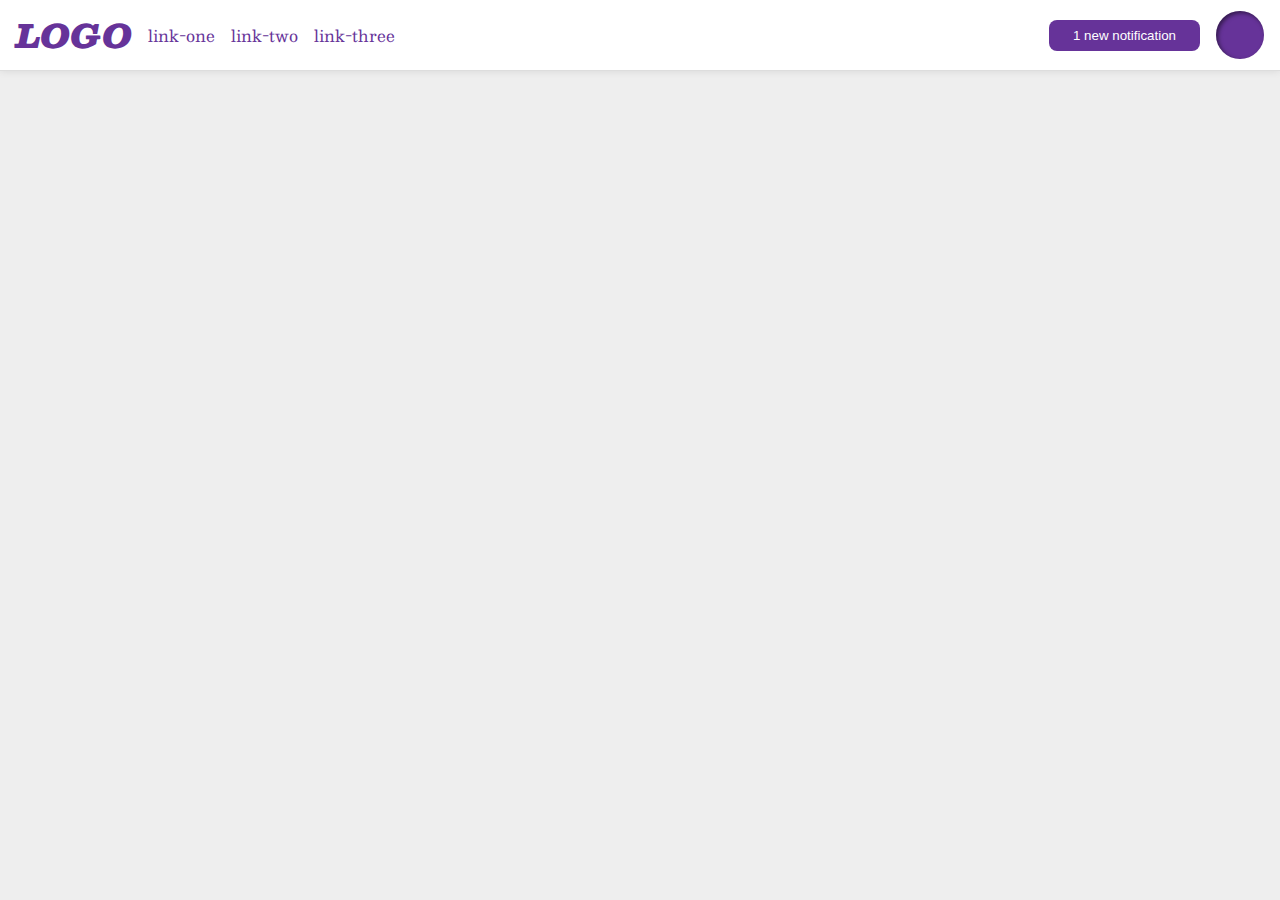
<file: flex/03-flex-header-2/index.html>
<!DOCTYPE html>
<html lang="en">
  <head>
    <meta charset="UTF-8">
    <meta http-equiv="X-UA-Compatible" content="IE=edge">
    <meta name="viewport" content="width=device-width, initial-scale=1.0">
    <title>Flex Header 2</title>
    <link rel="stylesheet" href="style.css">
  </head>
  <body>
    <div class="header">
      <div class="left-content">
        <div class="logo">
          LOGO
        </div>
        <ul class="links">
          <li><a href="https://google.com">link-one</a></li>
          <li><a href="https://google.com">link-two</a></li>
          <li><a href="https://google.com">link-three</a></li>
        </ul>
      </div>
      
      <div class="right-content">
        <button class="notifications">
          1 new notification
        </button>
        <div class="profile-image"></div>
      </div>
      
    </div>
  </body>
</html>
</file>
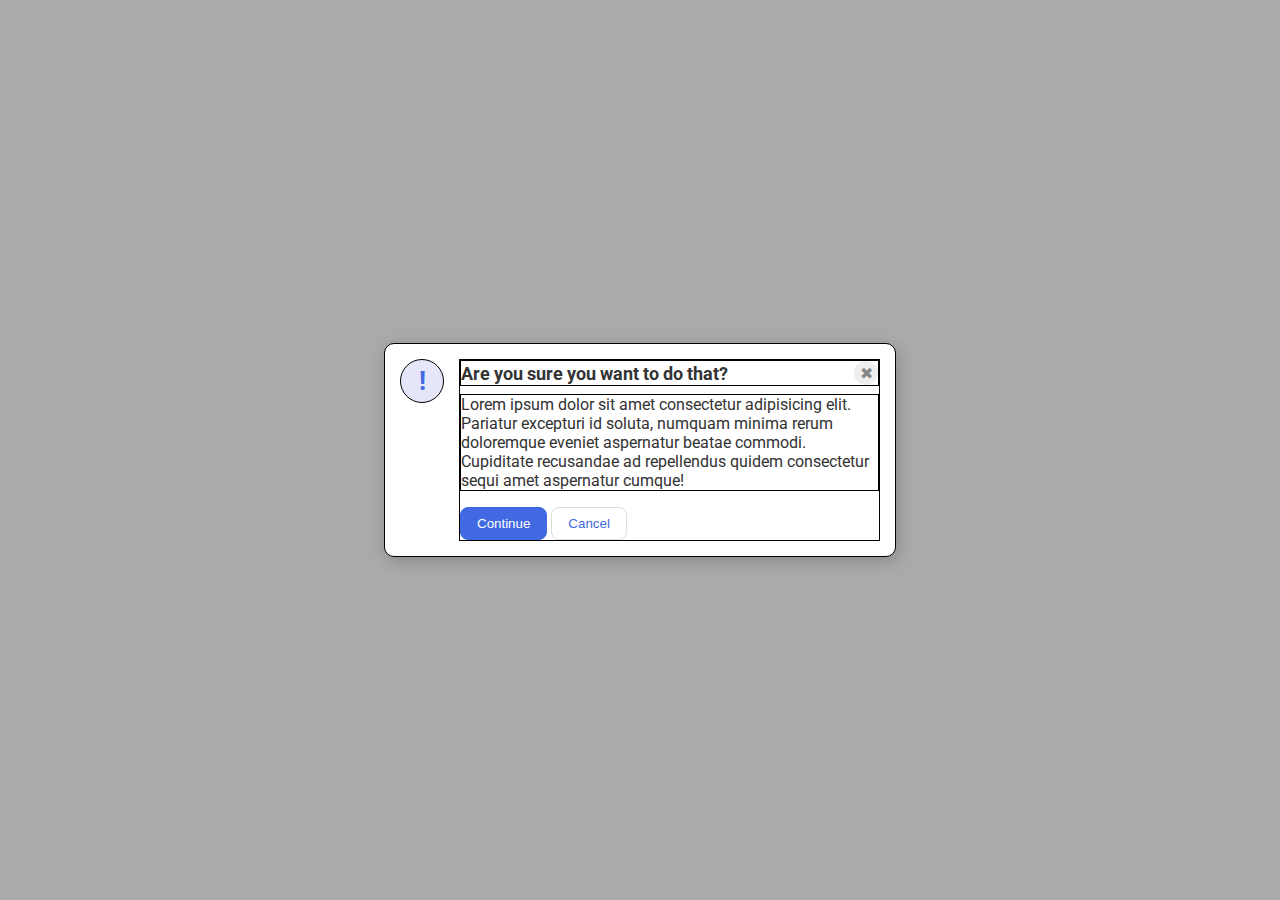
<file: flex/05-flex-modal/index.html>
<!DOCTYPE html>
<html lang="en">
  <head>
    <meta charset="UTF-8">
    <meta http-equiv="X-UA-Compatible" content="IE=edge">
    <meta name="viewport" content="width=device-width, initial-scale=1.0">
    <link rel="stylesheet" href="style.css">
    <title>Modal</title>
  </head>
  <body>
    <div class="modal">

      <div class="icon">!</div>
    
      <div class="container">

        <div class="header"> Are you sure you want to do that? 
          <button class="close-button">✖</button>
        </div>
        
        <div class="text">Lorem ipsum dolor sit amet consectetur adipisicing elit. Pariatur excepturi id soluta, numquam minima rerum doloremque eveniet aspernatur beatae commodi. Cupiditate recusandae ad repellendus quidem consectetur sequi amet aspernatur cumque!</div>
        <button class="continue">Continue</button>
        <button class="cancel">Cancel</button>

      </div>
      
    </div>
  </body>
</html>
</file>
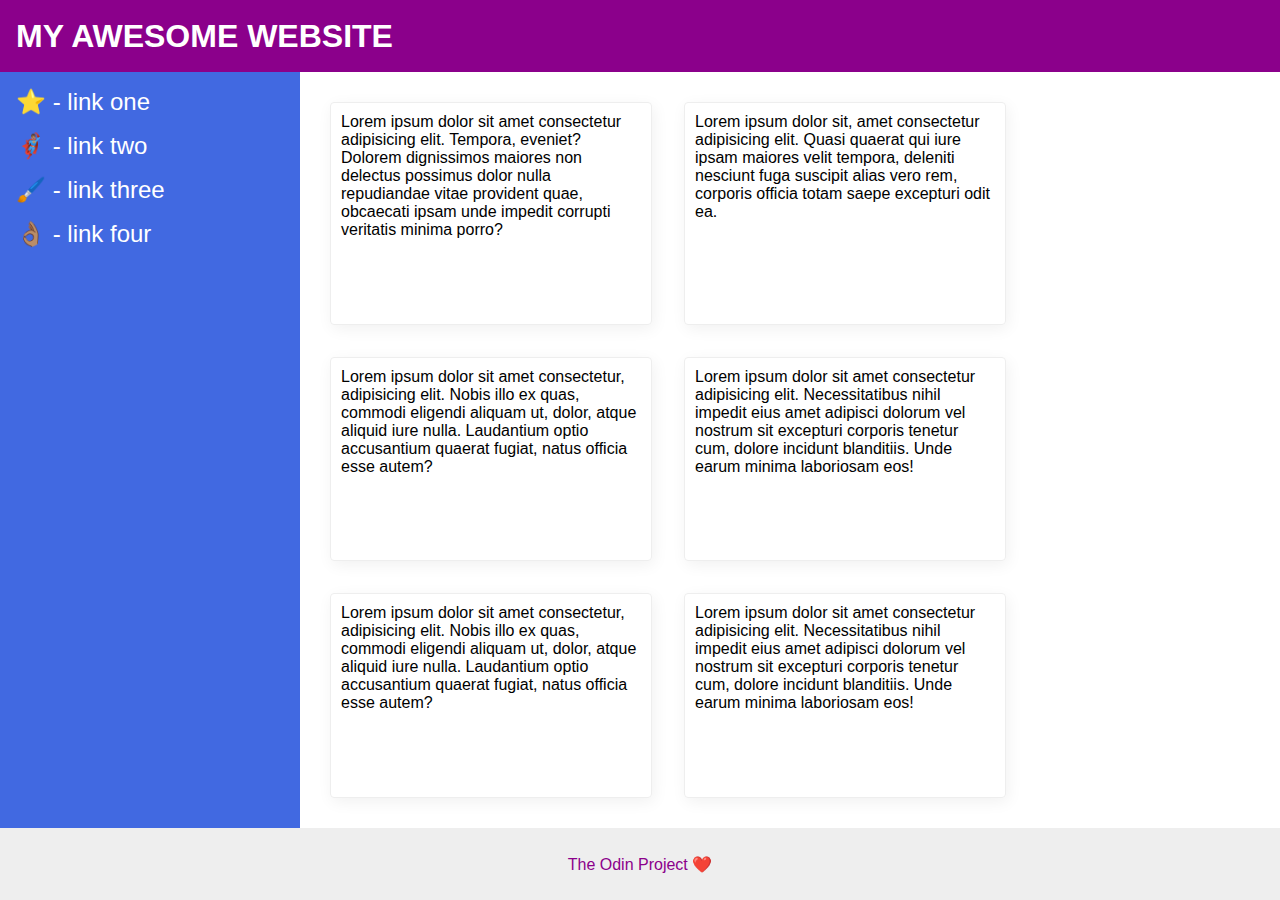
<file: flex/07-flex-layout-2/index.html>
<!DOCTYPE html>
<html lang="en">
  <head>
    <meta charset="UTF-8">
    <meta http-equiv="X-UA-Compatible" content="IE=edge">
    <meta name="viewport" content="width=device-width, initial-scale=1.0">
    <title>The Holy Grail</title>
    <link rel="stylesheet" href="style.css">
  </head>
  <body>
    <div class="header">
      MY AWESOME WEBSITE
    </div>
    
    <div class="container">
      <div class="sidebar">
        <ul>
          <li><a href="#">⭐ - link one</a></li>
          <li><a href="#">🦸🏽‍♂️ - link two</a></li>
          <li><a href="#">🖌️ - link three</a></li>
          <li><a href="#">👌🏽 - link four</a></li>
        </ul>
      </div>
      
      <div class="container-2">
        <div class="card">Lorem ipsum dolor sit amet consectetur adipisicing elit. Tempora, eveniet? Dolorem dignissimos maiores non delectus possimus dolor nulla repudiandae vitae provident quae, obcaecati ipsam unde impedit corrupti veritatis minima porro?</div>
        <div class="card">Lorem ipsum dolor sit, amet consectetur adipisicing elit. Quasi quaerat qui iure ipsam maiores velit tempora, deleniti nesciunt fuga suscipit alias vero rem, corporis officia totam saepe excepturi odit ea.</div>
        <div class="card">Lorem ipsum dolor sit amet consectetur, adipisicing elit. Nobis illo ex quas, commodi eligendi aliquam ut, dolor, atque aliquid iure nulla. Laudantium optio accusantium quaerat fugiat, natus officia esse autem?</div>
      

        <div class="card">Lorem ipsum dolor sit amet consectetur adipisicing elit. Necessitatibus nihil impedit eius amet adipisci dolorum vel nostrum sit excepturi corporis tenetur cum, dolore incidunt blanditiis. Unde earum minima laboriosam eos!</div>
        <div class="card">Lorem ipsum dolor sit amet consectetur, adipisicing elit. Nobis illo ex quas, commodi eligendi aliquam ut, dolor, atque aliquid iure nulla. Laudantium optio accusantium quaerat fugiat, natus officia esse autem?</div>
        <div class="card">Lorem ipsum dolor sit amet consectetur adipisicing elit. Necessitatibus nihil impedit eius amet adipisci dolorum vel nostrum sit excepturi corporis tenetur cum, dolore incidunt blanditiis. Unde earum minima laboriosam eos!</div>
      </div>
      
    </div>
    
    <div class="footer">
      The Odin Project ❤️
    </div>
  </body>
</html>
</file>
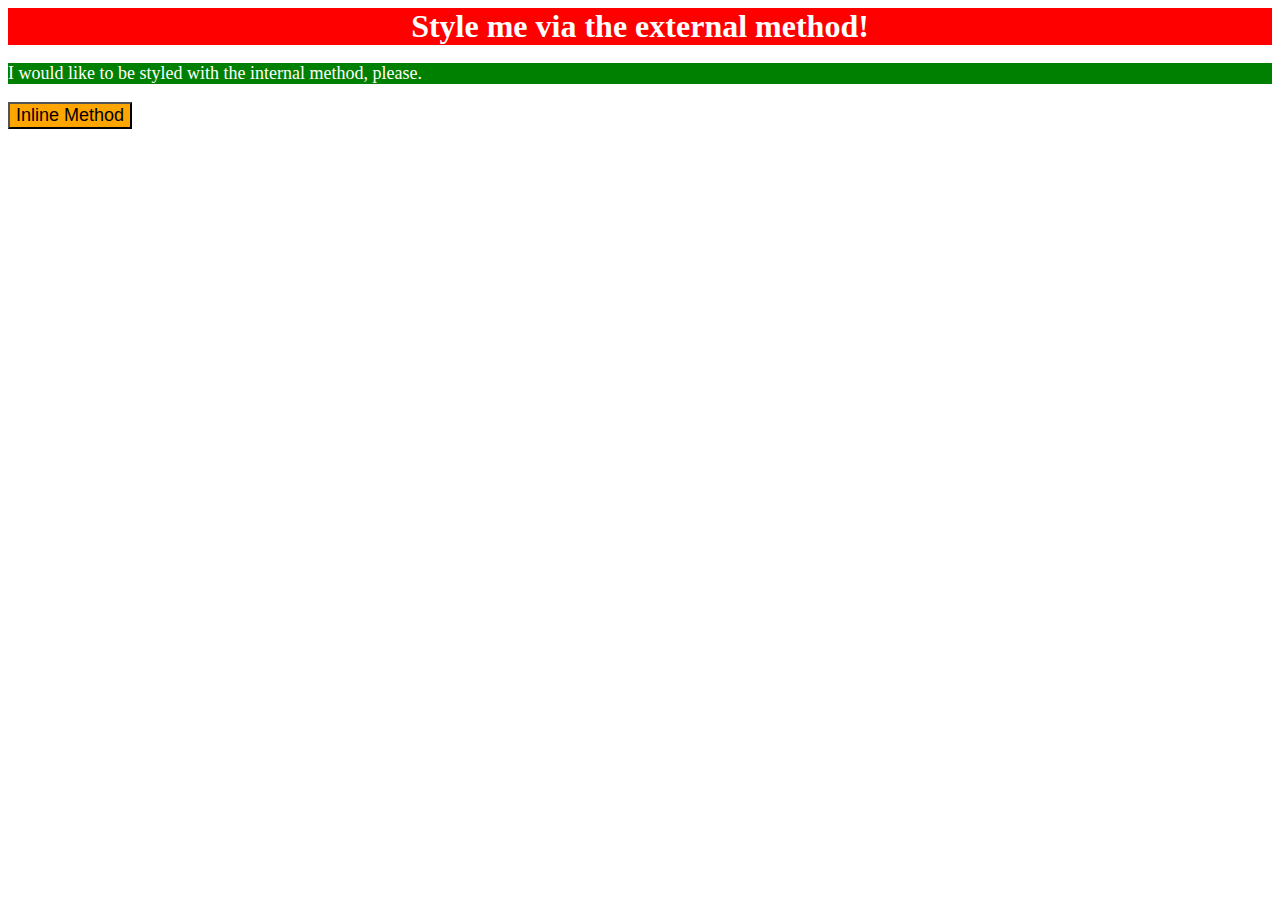
<file: foundations/01-css-methods/index.html>
<!DOCTYPE html>
<html lang="en">
  <head>
    <meta charset="UTF-8">
    <meta http-equiv="X-UA-Compatible" content="IE=edge">
    <meta name="viewport" content="width=device-width, initial-scale=1.0">
    <title>Methods for Adding CSS</title>
    <link rel="stylesheet" href="styles.css">
    
    <style>
      p {
        background-color: green;
        color: white;
        font-size: 18px;
      }
    </style>

  </head>
  <body>
    <div>Style me via the external method!</div>
    <p>I would like to be styled with the internal method, please.</p>
    <button style="background-color: orange; font-size: 18px;">Inline Method</button>
  </body>
</html>
</file>
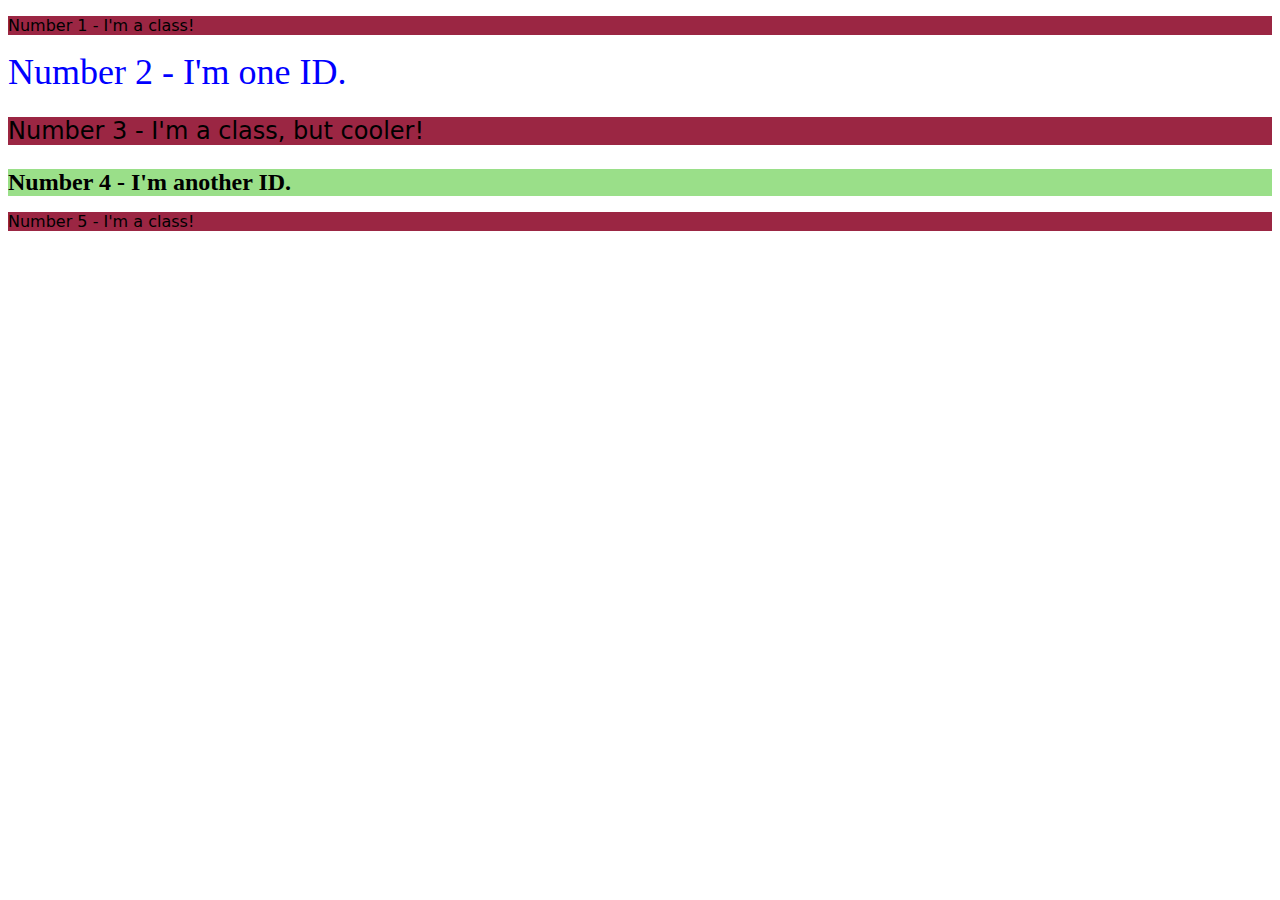
<file: foundations/02-class-id-selectors/index.html>
<!DOCTYPE html>
<html lang="en">
  <head>
    <meta charset="UTF-8">
    <meta http-equiv="X-UA-Compatible" content="IE=edge">
    <meta name="viewport" content="width=device-width, initial-scale=1.0">
    <title>Class and ID Selectors</title>
    <link rel="stylesheet" href="style.css">
  </head>
  <body>
    <p class="class-type">Number 1 - I'm a class!</p>
    <div id="id-type1">Number 2 - I'm one ID.</div>
    <p class="class-type class-specific">Number 3 - I'm a class, but cooler!</p>
    <div id="id-type2">Number 4 - I'm another ID.</div>
    <p class="class-type">Number 5 - I'm a class!</p>
  </body>
</html>
</file>
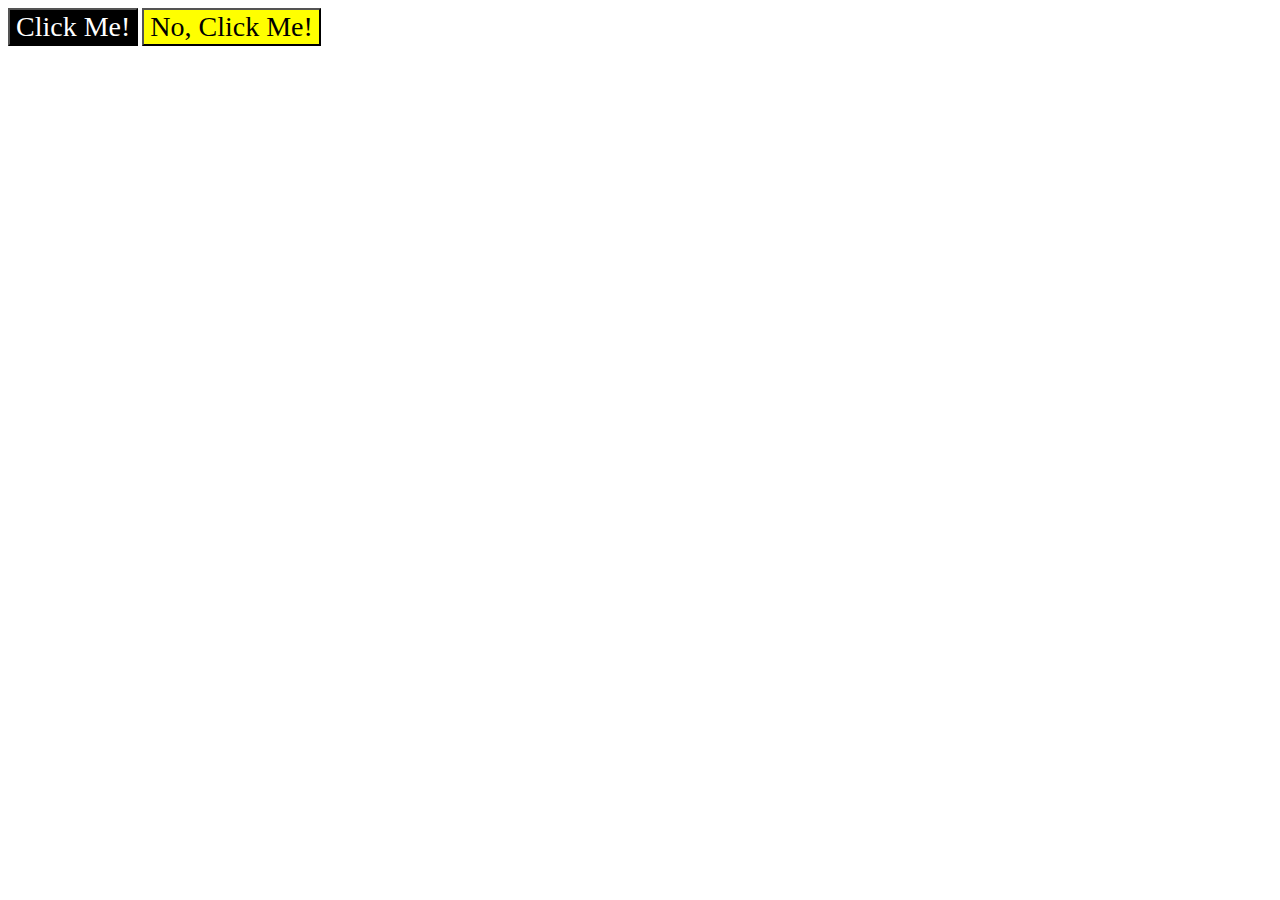
<file: foundations/03-grouping-selectors/index.html>
<!DOCTYPE html>
<html lang="en">
  <head>
    <meta charset="UTF-8">
    <meta http-equiv="X-UA-Compatible" content="IE=edge">
    <meta name="viewport" content="width=device-width, initial-scale=1.0">
    <title>Grouping Selectors</title>
    <link rel="stylesheet" href="style.css">
  </head>
  <body>
    <button class="action-1">Click Me!</button>
    <button class="action-2">No, Click Me!</button>
  </body>
</html>
</file>
<file: flex/03-flex-header-2/style.css>
/* this is some magical font-importing.  
you'll learn about it later. */
@import url('https://fonts.googleapis.com/css2?family=Besley:ital,wght@0,400;1,900&display=swap');

body {
  margin: 0;
  background: #eee;
  font-family: Besley, serif;
}

.header {
  background: white;
  border-bottom: 1px solid #ddd;
  box-shadow: 0 0 8px rgba(0,0,0,.1);
  display: flex;
  justify-content: space-between;
  padding: 8px;
}

.profile-image {
  background: rebeccapurple;
  box-shadow: inset 2px 2px 4px rgba(0,0,0,.5);
  border-radius: 50%;
  width: 48px;
  height: 48px;
  margin-right: 8px;
}

.logo {
  color: rebeccapurple;
  font-size: 32px;
  font-weight: 900;
  font-style: italic;
  margin-left: 8px;
}

.left-content, .right-content {
  display: flex;
  gap: 16px;
  align-items: center;
}

button {
  border: none;
  border-radius: 8px;
  background: rebeccapurple;
  color: white;
  padding: 8px 24px;
  margin: 8px 0px 8px 0px;
}

a {
  /* this removes the line under our links */
  text-decoration: none;
  color: rebeccapurple;
}

ul {
  display: flex;
  list-style-type: none;
  gap: 16px;
  margin: 0;
  padding: 0;
}

div {
  border: 8px;
}
</file>
<file: flex/05-flex-modal/style.css>
@import url('https://fonts.googleapis.com/css2?family=Roboto:wght@400;700&display=swap');

html, body {
  height: 100%;
}

body {
  font-family: Roboto, sans-serif;
  margin: 0;
  background: #aaa;
  color: #333;
  /* I'll give you this one for free lol */
  display: flex;
  align-items: center; /*main axis*/
  justify-content: center; /* cross axis*/
}

.modal {
  background: white;
  width: 480px;
  border-radius: 10px;
  border: 1px solid black;
  box-shadow: 2px 4px 16px rgba(0,0,0,.2);
  
  display: flex;
  gap: 15px;
  padding: 15px;
}

.icon {
  color: royalblue;
  font-size: 26px;
  font-weight: 700;
  background: lavender;
  width: 42px;
  height: 42px;
  border-radius: 50%;
  border: 1px solid black;
  display: flex;
  align-items: center;
  justify-content: center;
  
  flex-shrink: 0;
}

.close-button {
  background: #eee;
  border-radius: 50%;
  color: #888;
  font-weight: 400;
  font-size: 16px;
  height: 24px;
  width: 24px;
  display: flex;
  align-items: center;
  justify-content: center;
  border: 1px solid #eee;
  padding: 0;
}

button {
  cursor: pointer;
  padding: 8px 16px;
  border-radius: 8px;
}

button.continue {
  background: royalblue;
  border: 1px solid royalblue;
  color: white;
}

button.cancel {
  background: white;
  border: 1px solid #ddd;
  color: royalblue;
}

.header {
  
  display: flex;
  align-items: center;
  justify-content: space-between;
  font-size: 18px;
  font-weight: 700;
  margin-bottom: 8px;
  border: 1px solid black;
}

.text {
  margin-bottom: 16px;
}

div {
  border: 1px solid black;
}
</file>
<file: flex/07-flex-layout-2/style.css>
body {
  font-family: -apple-system, BlinkMacSystemFont, 'Segoe UI', Roboto, Oxygen, Ubuntu, Cantarell, 'Open Sans', 'Helvetica Neue', sans-serif;
  margin: 0;
  min-height: 100vh;

  display: flex;
  flex-direction:column;
}

.header {
  background: darkmagenta;
  color: white;
  height: 72px;
  
  display:flex;
  align-items:center;
  font-weight: 900;
  padding: 0 16px;
  font-size: 32px;

}

.container {
  flex: 1;
  display: flex;
}

.container-2 {
  display: flex; 
  flex-wrap:wrap;
  padding: 30px;
  gap: 32px;
}

.footer {
  display: flex;
  justify-content: center;
  align-items: center;

  height: 72px;
  background: #eee;
  color: darkmagenta;
}

.sidebar {
  width: 300px;
  background: royalblue;
  box-sizing: border-box;

  flex-shrink: 0;
  padding: 16px;
  
}

.card {
  border: 1px solid #eee;
  box-shadow: 2px 4px 16px rgba(0,0,0,.06);
  border-radius: 4px;

  padding: 10px;
  width: 300px;
 
  
}

ul {
  
  list-style:none;
  margin: 0;
  padding: 0;
}

li {
  margin-bottom: 16px;
}

a {
  text-decoration: none;
  color: white;
  font-size: 24px;
}
</file>
<file: foundations/01-css-methods/styles.css>
div {
    background-color: red;
    color: white;
    font-size: 32px;
    text-align: center;
    font-weight: bold;
}
</file>
<file: foundations/02-class-id-selectors/style.css>
.class-type {
    background-color: rgb(155, 38, 67);
    font-family: Verdana, DejaVu Sans, sans-serif ;
}
.class-specific {
    font-size: 24px;
}


#id-type1{
    color: #0000ff;
    font-size: 36px;
}

#id-type2 {
    background-color: rgb(154, 223, 137);
    font-size: 24px;
    font-weight: bold;
}
</file>
<file: foundations/03-grouping-selectors/style.css>
.action-1, 
.action-2 {
    font-size: 28px;
    font-family: 'Helvetiva', 'Times New Roman', sans-serif;
}

.action-1 {
    background-color: #000000;
    color: #ffffff;
}

.action-2 {
    background-color: #ffff00;
}
</file>
